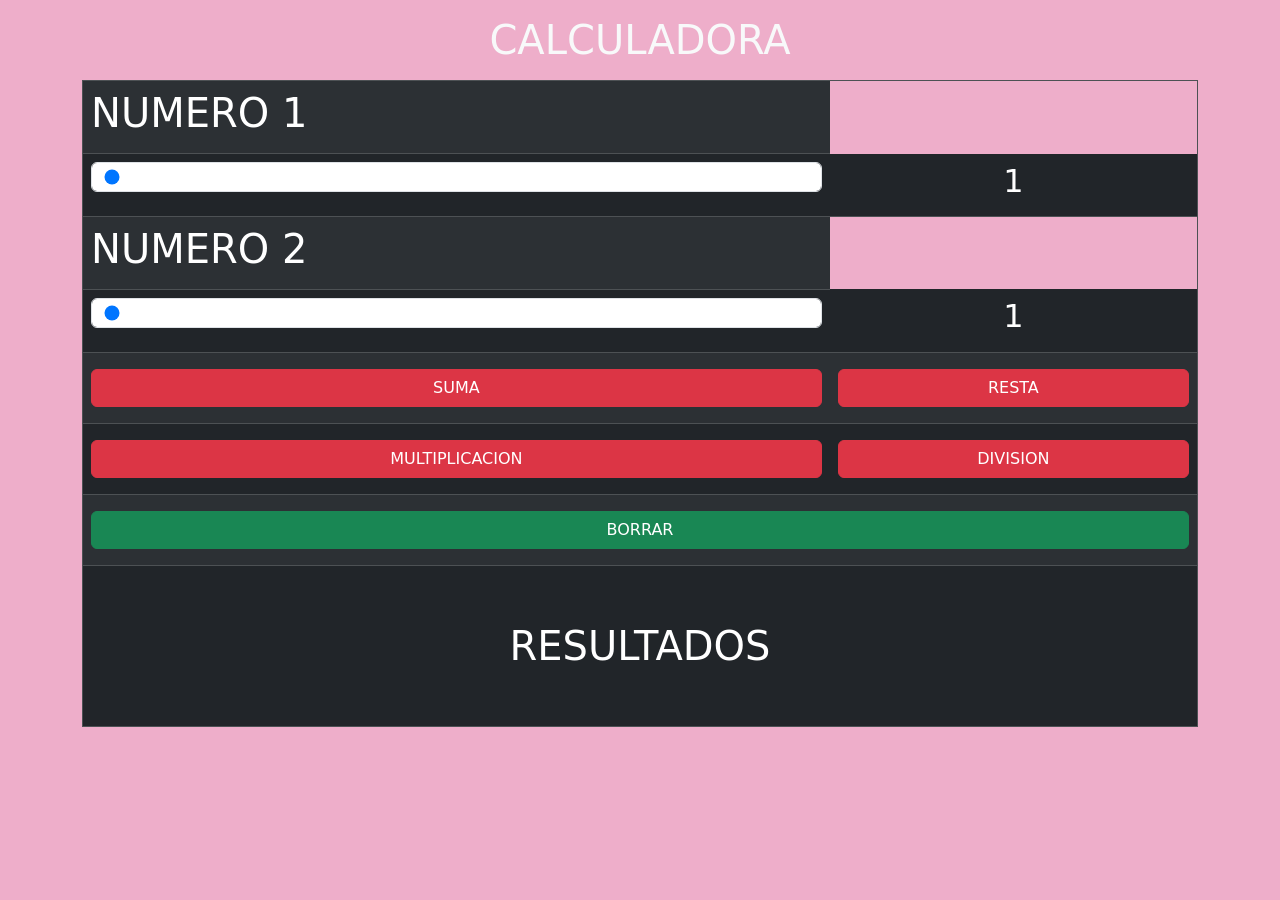
<file: 02/index.html>
<!DOCTYPE html>
<html lang="en">
<head>
    <meta charset="UTF-8">
    <meta name="viewport" content="width=device-width, initial-scale=1.0">
    <title>Document</title>
    <link href="https://cdn.jsdelivr.net/npm/bootstrap@5.3.8/dist/css/bootstrap.min.css" rel="stylesheet">
    <link rel="stylesheet" href="style.css">
</head>
<body class="fondo">
    <div class="container">
        <h1 class="text-center text-light my-3">CALCULADORA</h1>
        <table border width="100" class="table table-dark table-striped">
            <tr>
                <td colspan=""><h1>NUMERO 1</h1></td>
            </tr>
            <tr>
                <td><input type="range" class="form-control" id="num1" min="1" max="100" value="1"></td>
                <td><h2 id="vnum1" class="text-center">1</h2></td>
            </tr>
            <tr>
                <td colspan=""><h1>NUMERO 2</h1></td>
            </tr>
            <tr>
                <td><input type="range" class="form-control" id="num2" min="1" max="100" value="1"></td>
                <td><h2 id="vnum2" class="text-center">1</h2></td>
            </tr>
            <tr>
    <td class="py-3">
        <button class="btn btn-danger w-100" onclick="suma()">SUMA</button>
    </td>
    <td class="py-3">
        <button class="btn btn-danger w-100" onclick="resta()">RESTA</button>
    </td>
</tr>
<tr>
    <td class="py-3">
        <button class="btn btn-danger w-100" onclick="multiplicacion()">MULTIPLICACION</button>
    </td>
    <td class="py-3">
        <button class="btn btn-danger w-100" onclick="division()">DIVISION</button>
    </td>
</tr>
<tr>
    <td colspan="2" class="py-3">
        <button class="btn btn-success w-100" onclick="borrar()">BORRAR</button>
    </td>
</tr>

            <tr>
                <td colspan="2" class="text-center my-5"><h1 class="my-5" id="res">RESULTADOS</h1></td>
            </tr>
        </table>
    </div>

    <script src="https://cdn.jsdelivr.net/npm/bootstrap@5.3.8/dist/js/bootstrap.min.js"></script>
    <script src="app.js"></script>
</body>
</html>
</file>
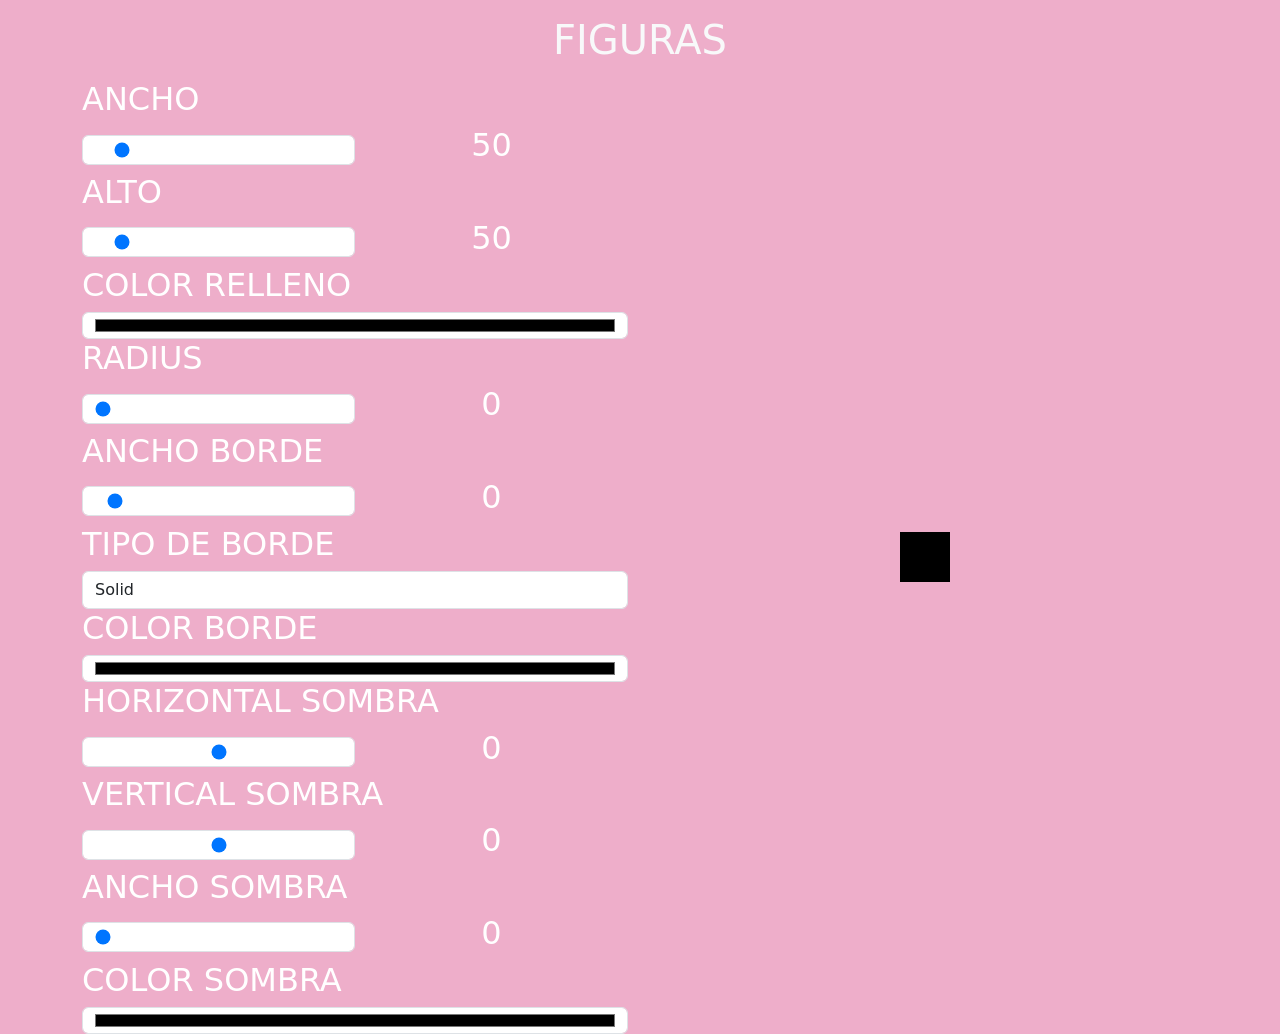
<file: 03/index.html>
<!DOCTYPE html>
<html lang="en">
<head>
    <meta charset="UTF-8">
    <meta name="viewport" content="width=device-width, initial-scale=1.0">
    <title>EJERCICIO 1</title>
    <link href="https://cdn.jsdelivr.net/npm/bootstrap@5.3.8/dist/css/bootstrap.min.css" rel="stylesheet">
    <link rel="stylesheet" href="style.css">
</head>

<body class="fondo">

   <div class="container">

     <h1 class="text-center text-light my-3">FIGURAS</h1>
     <div class="row">
        <div class="col">
            <table class="w-100">
                <tr>
                    <td colspan="2"><h2>ANCHO</h2></td>
                </tr>
                <tr>
                    <td class="w-50"> <input type="range" class="form-control" id="ancho" min="10" max="500" value="50"></td>
                    <td class="w-50 text-center" ><h2 id="vancho" >50</h2> </td>
                </tr>
                 <tr>
                    <td colspan="2"><h2>ALTO</h2></td>
                </tr>
                 <tr>
                    <td class="w-50"> <input type="range" class="form-control" id="alto" min="10" max="500" value="50"></td>
                    <td class="w-50 text-center" ><h2 id="valto">50</h2> </td>
                </tr>
                <tr>
                    <td colspan="2"><h2>COLOR RELLENO</h2></td>
                </tr>
                 <tr>
                    <td colspan="2"> <input type="color" class="form-control" id="color"></td>
                    
                </tr>
                 <tr>
                    <td colspan="2"><h2>RADIUS</h2></td>
                </tr>
                 <tr>
                    <td class="w-50"> <input type="range" class="form-control" id="radius" min="0" max="100" value="0"></td>
                    <td class="w-50 text-center" ><h2 id="vradio">0</h2> </td>
                </tr>
                 <tr>
                    <td colspan="2"><h2>ANCHO BORDE</h2></td>
                </tr>
                 <tr>
                    <td class="w-50"> <input type="range" class="form-control" id="anchoborde" min="0" max="100" value="5"></td>
                    <td class="w-50 text-center" ><h2 id="vanchoborde">0</h2> </td>
                </tr>
                 <tr>
                    <td colspan="2"><h2>TIPO DE BORDE</h2></td>
                </tr>
                 <tr>
                    <td colspan="2" class="w-50"> 
                        <select id="tipoborde" class="form-control">
                            <option value="solid">Solid</option>
                            <option value="dashed">Dashed</option>
                            <option value="dotted">Dotted</option>
                            <option value="double">Double</option>
                        </select>

                    </td>
                </tr>
                 <tr>
                    <td colspan="2"><h2>COLOR BORDE</h2></td>
                </tr>
                 <tr>
                    <td colspan="2"> <input type="color" class="form-control" id="colorborde"></td>
                    
                </tr>
                <tr>
    <td colspan="2"><h2>HORIZONTAL SOMBRA</h2></td>
</tr>
<tr>
    <td class="w-50">
        <input type="range" class="form-control"
        id="hsombra" min="-100" max="100" value="0">
    </td>

    <td class="w-50 text-center">
        <h2 id="vhsombra">0</h2>
    </td>
</tr>

<tr>
    <td colspan="2"><h2>VERTICAL SOMBRA</h2></td>
</tr>

<tr>
    <td class="w-50">
        <input type="range" class="form-control"
        id="vsombra" min="-100" max="100" value="0">
    </td>

    <td class="w-50 text-center">
        <h2 id="vvsombra">0</h2>
    </td>
</tr>

<tr>
    <td colspan="2"><h2>ANCHO SOMBRA</h2></td>
</tr>

<tr>
    <td class="w-50">
        <input type="range" class="form-control"
        id="anchosombra" min="0" max="100" value="0">
    </td>

    <td class="w-50 text-center">
        <h2 id="vanchosombra">0</h2>
    </td>
</tr>

<tr>
    <td colspan="2"><h2>COLOR SOMBRA</h2></td>
</tr>

<tr>
    <td colspan="2">
        <input type="color"
        class="form-control"
        id="colorsombra">
    </td>
</tr>
                
            </table>
        </div>
       <div class="col centrar">
        <div id="figura">

        </div>

       </div>
     </div>
   </div>

   <script src="https://cdn.jsdelivr.net/npm/bootstrap@5.3.8/dist/js/bootstrap.min.js"></script>
   <script src="main.js"></script>



    
</body>
</html>
</file>
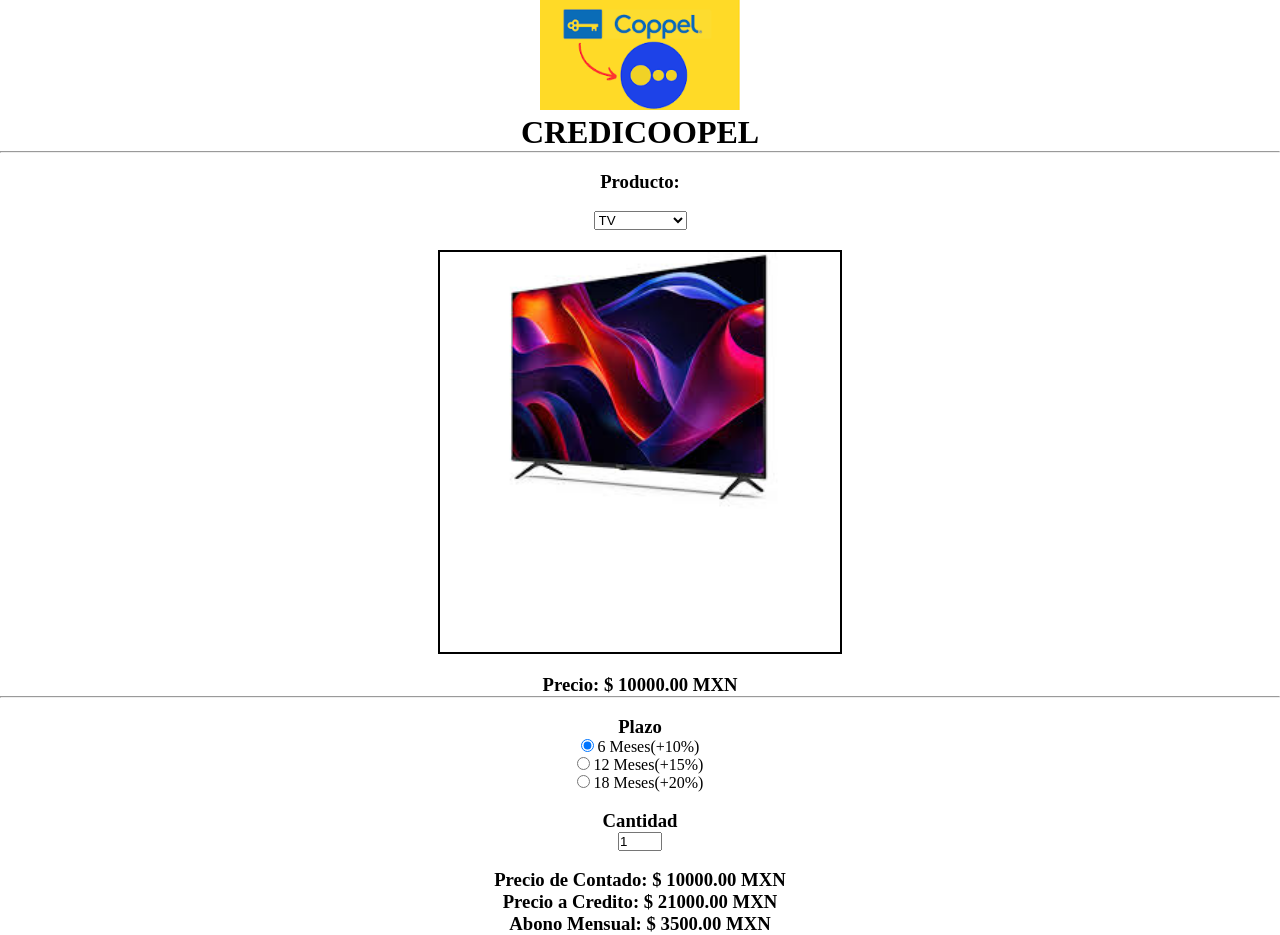
<file: 04 Coopel/index.html>
<!DOCTYPE html>
<html lang="en">
<head>
    <meta charset="UTF-8">
    <meta http-equiv="X-UA-Compatible" content="IE=edge" />
    <meta name="viewport" content="width=device-width, initial-scale=1.0">
    <title>CREDICOOPEL</title>
    <link rel="stylesheet" href="estilos.css" />
</head>
<body onload="calcular()">
    <img src="img/logo.png" alt="" srcset="" width="200">
    <h1>CREDICOOPEL</h1>
    <hr />
    <br />
    <h3>Producto:</h3>
    <br />
    <select id="producto" onchange="calcular()">
        <option value="tv">TV</option>
        <option value="comedor">COMEDOR</option>
        <option value="lavadora">LAVADORA</option>
        <option value="moto">MOTO</option>
        <option value="sala">SALA</option>
    </select>
    <div id="img"></div>
    <div id="precio">Precio: $ 0.00 MXN</div>
<hr/>
 <br />
<h3>Plazo</h3>
<input type="radio" name="plazo" id="uno" onchange="calcular()" checked/> 6 Meses(+10%) <br/>
<input type="radio" name="plazo" id="dos" onchange="calcular()"/> 12 Meses(+15%) <br/>
<input type="radio" name="plazo" id="tres" onchange="calcular()"/> 18 Meses(+20%) <br/>
<br />
<h3>Cantidad</h3>
<input type="number" value="1" min="1" max="10" id="cantidad" onchange="calcular()"/> <br />
<br />
<div id="contado">Precio de Contado: $ 0.00 MXN</div>
<div id="credito">Precio a Credito: $ 0.00 MXN</div>
<div id="abono">Abono Mensual: $ 0.00 MXN</div>

    <script src="app.js"></script>
</body>
</html>
</file>
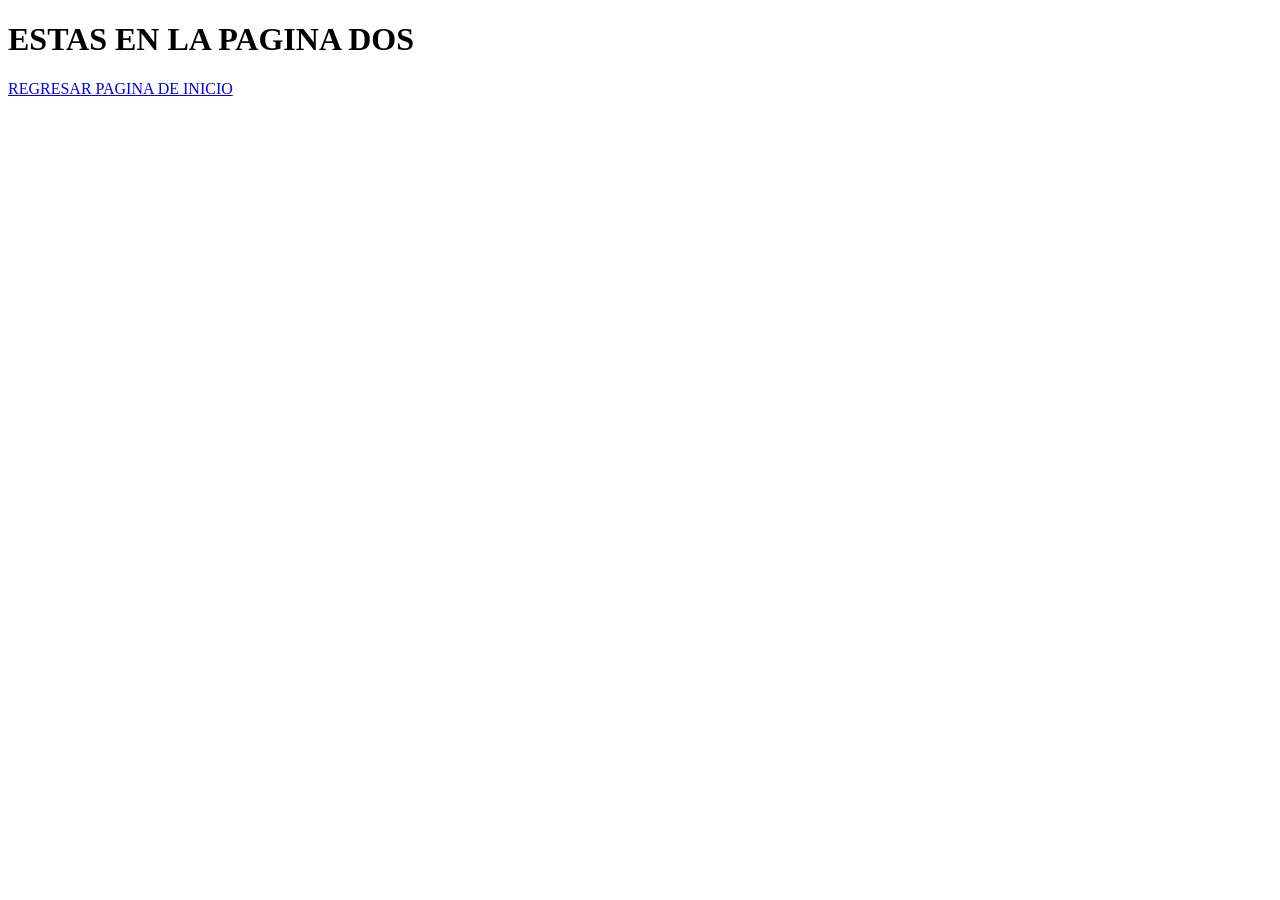
<file: dos.html>
<!DOCTYPE html>
<html lang="en">
<head>
    <meta charset="UTF-8">
    <meta name="viewport" content="width=device-width, initial-scale=1.0">
    <title>DOS</title>
</head>
<body>
    <h1>ESTAS EN LA PAGINA DOS</h1>
    <a href="index.html">REGRESAR PAGINA DE INICIO</a>
</body>
</html>
</file>
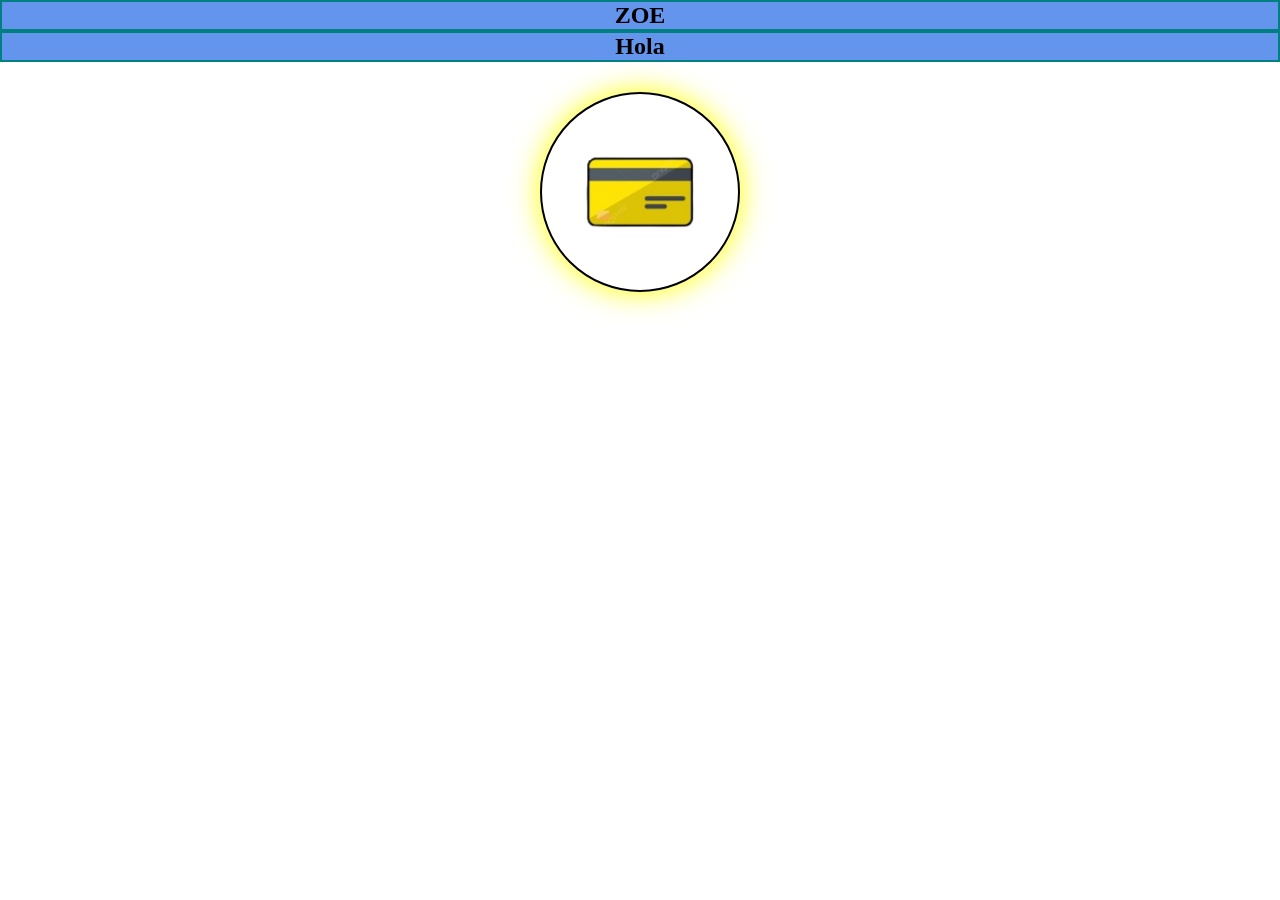
<file: miestilo.html>
<!DOCTYPE html>
<html lang="en">

<head>
    <meta charset="UTF-8">
    <meta name="viewport" content="width=device-width, initial-scale=1.0">
    <title>Mi estilo</title>

    <style>
        h2{
            color: black;
            font-weight: bold;
            text-align: center;
            background-color: cornflowerblue;
            border: 2px solid teal;
        }
    </style>

    <link rel="stylesheet" href="estilo.css">
</head>

<body>

    <h2>ZOE</h2>
    <h2>Hola</h2>

    <img src="img/tarjeta.png" alt="">
   
</body>

</html>
</file>
<file: 02/style.css>
.fondo{
    background: #EEAECA;
background: radial-gradient(circle,rgba(238, 174, 202, 1) 100%, rgba(148, 187, 233, 1) 100%);
}
</file>
<file: 03/style.css>
.fondo{
    background: #e279a6;
background: radial-gradient(circle,rgba(238, 174, 202, 1) 100%, rgba(148, 187, 233, 1) 100%);
}
*{
    margin: 0;
    padding: 0;
    box-sizing: border-box;
    color:white;
    transition: all 2s ease;
}

#figura{
    display: block;
    background: black;
    width: 50px;
    height: 50px;
    border: 5px solid black;

}
.centrar{
    display: flex;
    justify-content: center;
    align-items: center;
}
</file>
<file: 04 Coopel/estilos.css>
*{
    margin: 0px;
    padding: 0;
}
 body{
    text-align: center;
 }


 div#img{
    width: 400px;
    height: 400px;
    border: 2px solid black;
    margin: 20px auto;
 }
</file>
<file: estilo.css>
*{
    margin: 0;
    padding: 0px;
    box-sizing: border-box;
}
img{
    width: 200px;
    height: 200px;
    margin: auto;
    display: block;
    margin-top: 30px;
    border: 2px solid black;
    border-radius: 100%;
    box-shadow: 0px 0px 30px yellow;
    transition: all 2s ease;

}
img:hover{
    width: 200px;
    height: 200px;
    margin: auto;
    display: block;
    margin-top: 30px;
    border: 2px solid black;
    border-radius: 0%;
    box-shadow: 0px 0px 30px red;
    transform: scale(1.4) rotate(360deg) perspective(500px);
    transition: all 2s ease;

}
</file>
